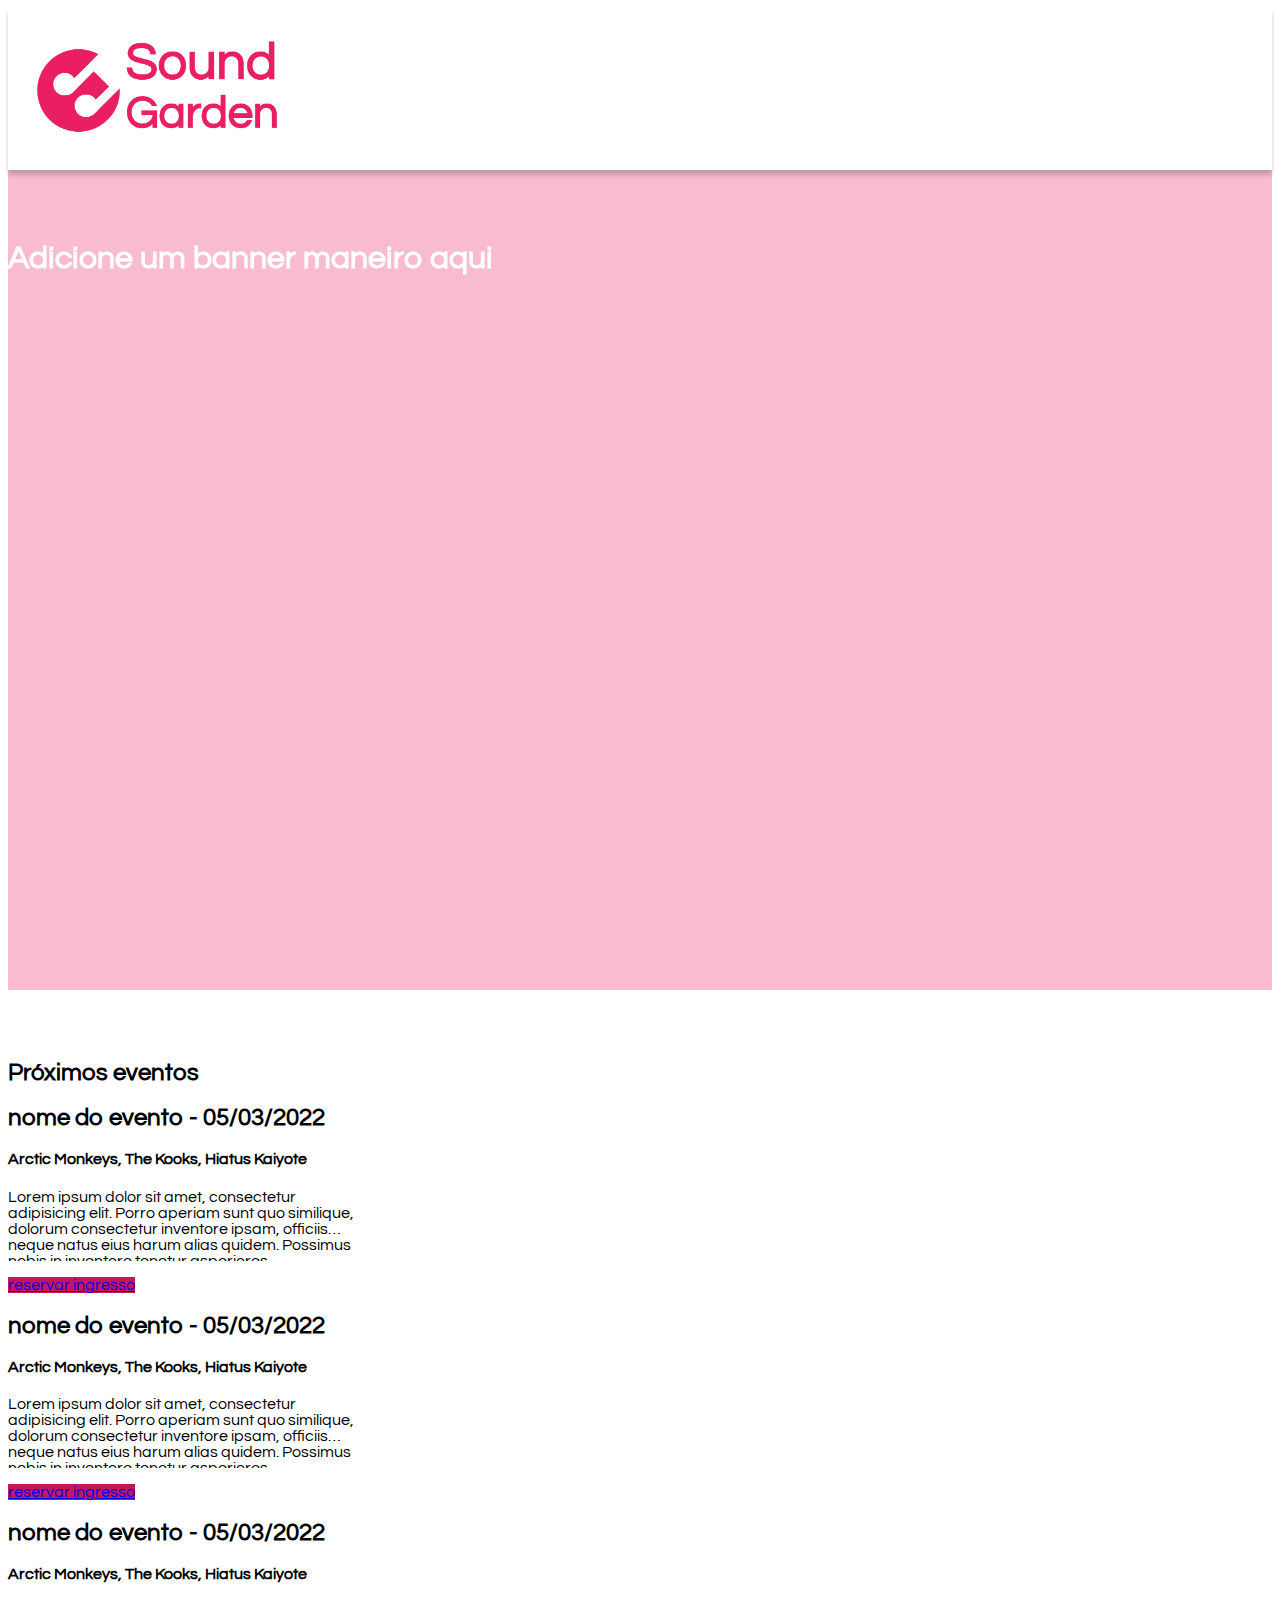
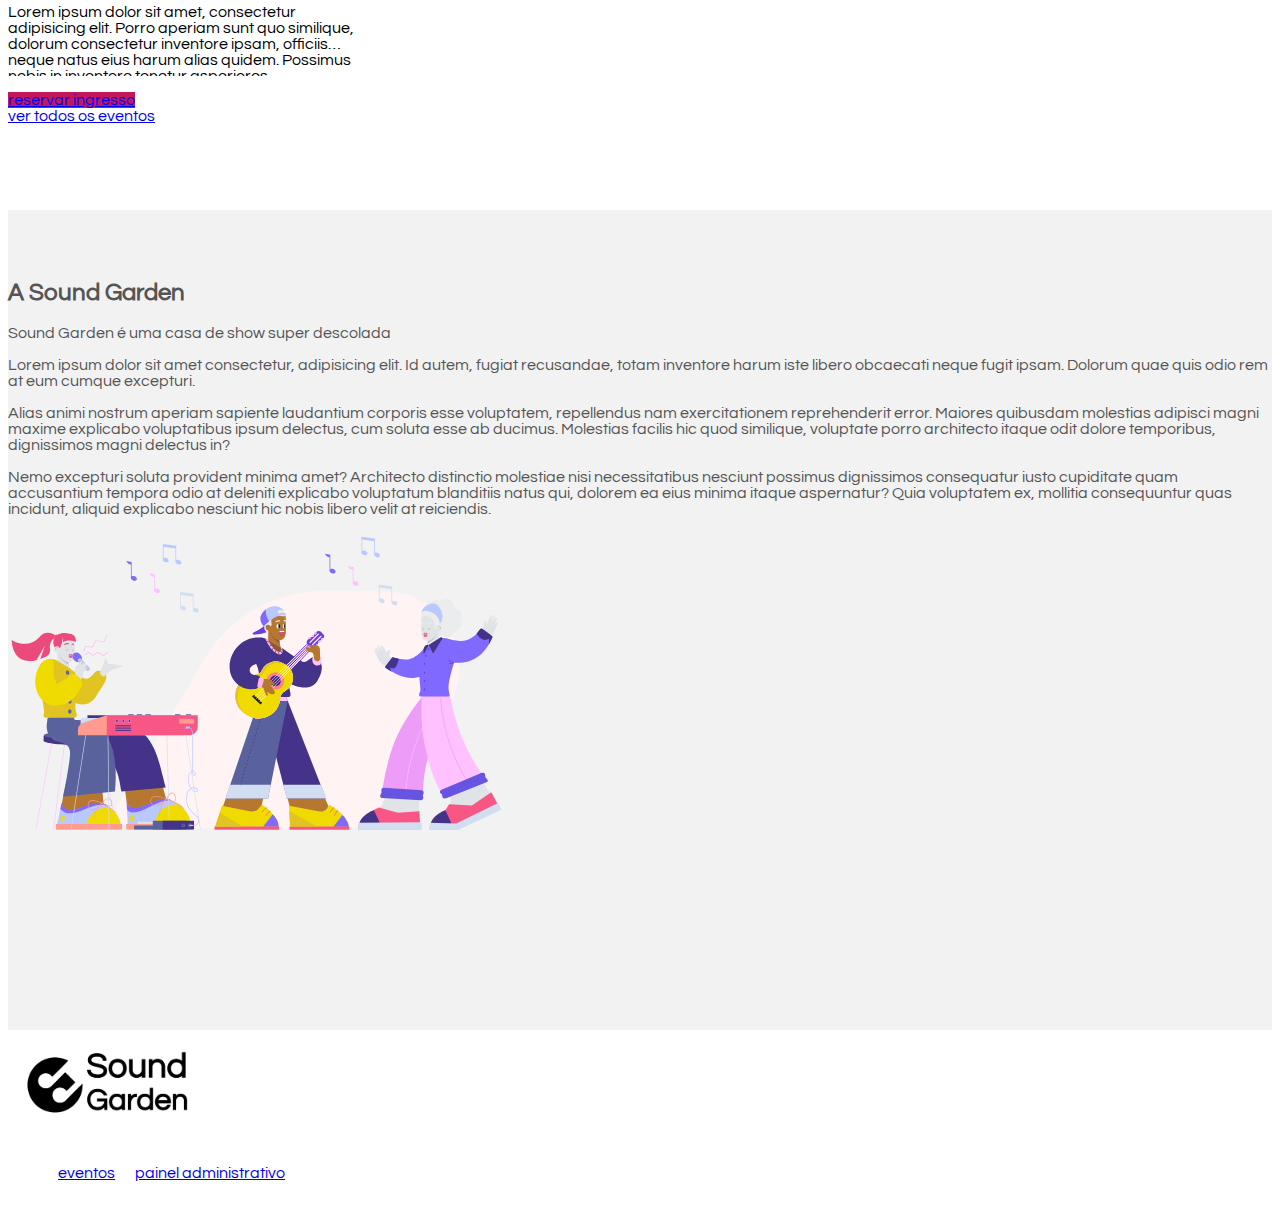
<file: index.html>
<!DOCTYPE html>
<html lang="en">

<head>
    <meta charset="UTF-8">
    <meta http-equiv="X-UA-Compatible" content="IE=edge">
    <meta name="viewport" content="width=device-width, initial-scale=1.0">
    <title>Sound Garden</title>
    <link href="https://cdn.jsdelivr.net/npm/bootstrap@5.0.2/dist/css/bootstrap.min.css" rel="stylesheet"
        integrity="sha384-EVSTQN3/azprG1Anm3QDgpJLIm9Nao0Yz1ztcQTwFspd3yD65VohhpuuCOmLASjC" crossorigin="anonymous">
    <link rel="stylesheet" href="css/style.css">
</head>

<body>
    <header class=" d-flex justify-content-center align-items-center">
        <img src="img/Sound-logo (1).png" width="300" alt="">
    </header>
    <main>
        <section class="full d-flex justify-content-center align-items-center"
            style="background-color: #F8BBD0; color: #fff">
            <div class="text-center">
                <h1>Adicione um banner maneiro aqui</h1>
            </div>
        </section>
        <section class="full">
            <div class="container text-center">
                <h2>Próximos eventos</h2>
            </div>
            <div class="container d-flex justify-content-center align-items-center" id="listaDeEventos">
                <article class="evento card p-5 m-3">
                    <h2>nome do evento - 05/03/2022</h2>
                    <h4>Arctic Monkeys, The Kooks, Hiatus Kaiyote</h4>
                    <p>Lorem ipsum dolor sit amet, consectetur adipisicing elit. Porro aperiam sunt quo similique,
                        dolorum consectetur inventore ipsam, officiis neque natus eius harum alias quidem. Possimus
                        nobis in inventore tenetur asperiores.</p>
                    <a href="#" class="btn btn-primary">reservar ingresso</a>
                </article>
                <article class="evento card p-5 m-3">
                    <h2>nome do evento - 05/03/2022</h2>
                    <h4>Arctic Monkeys, The Kooks, Hiatus Kaiyote</h4>
                    <p>Lorem ipsum dolor sit amet, consectetur adipisicing elit. Porro aperiam sunt quo similique,
                        dolorum consectetur inventore ipsam, officiis neque natus eius harum alias quidem. Possimus
                        nobis in inventore tenetur asperiores.</p>
                    <a href="#" class="btn btn-primary">reservar ingresso</a>
                </article>
                <article class="evento card p-5 m-3">
                    <h2>nome do evento - 05/03/2022</h2>
                    <h4>Arctic Monkeys, The Kooks, Hiatus Kaiyote</h4>
                    <p>Lorem ipsum dolor sit amet, consectetur adipisicing elit. Porro aperiam sunt quo similique,
                        dolorum consectetur inventore ipsam, officiis neque natus eius harum alias quidem. Possimus
                        nobis in inventore tenetur asperiores.</p>
                    <a href="#" class="btn btn-primary">reservar ingresso</a>
                </article>
            </div>
            <div class="container text-center">
                <a href="eventos.html" class="btn btn-secondary">ver todos os eventos</a>
            </div>
        </section>
        <section class="full d-flex justify-content-center align-items-center"
            style="background-color: #f2f2f2; color: #555">
            <div class="container">
                <div class="row d-flex justify-content-center align-items-center">
                    <div class="col">
                        <h2>A Sound Garden</h2>

                        <p>Sound Garden é uma casa de show super descolada</p>

                        <p>Lorem ipsum dolor sit amet consectetur, adipisicing elit. Id autem, fugiat recusandae, totam
                            inventore harum iste libero obcaecati neque fugit ipsam. Dolorum quae quis odio rem at eum
                            cumque excepturi.</p>
                        <p>Alias animi nostrum aperiam sapiente laudantium
                            corporis esse voluptatem, repellendus nam exercitationem reprehenderit error. Maiores
                            quibusdam molestias adipisci magni maxime explicabo voluptatibus ipsum delectus, cum soluta
                            esse ab ducimus. Molestias facilis hic quod similique, voluptate porro architecto itaque
                            odit dolore temporibus, dignissimos magni delectus in?</p>
                        <p>Nemo excepturi soluta provident minima amet? Architecto
                            distinctio molestiae nisi necessitatibus nesciunt possimus dignissimos consequatur iusto
                            cupiditate quam accusantium tempora odio at deleniti explicabo voluptatum blanditiis natus
                            qui, dolorem ea eius minima itaque aspernatur? Quia voluptatem ex, mollitia consequuntur
                            quas incidunt, aliquid explicabo nesciunt hic nobis libero velit at reiciendis.</p>
                    </div>
                    <div class="col">
                        <img src="img/music.svg" width="500px">
                    </div>
                </div>
            </div>
        </section>

    </main>
    <footer>
        <div class="container d-flex justify-content-center align-items-center">
            <a href="#">
                <img src="img/Sound-logo-black (1).png" width="200px" alt="">
            </a>
            <nav>
                <ul>
                    <li>
                        <a href="eventos.html">eventos</a>
                    </li>
                    <li>
                        <a href="admin.html">painel administrativo</a>
                    </li>
                </ul>
            </nav>
        </div>
    </footer>
    <script src="/index.js"></script>
</body>

</html>
</file>
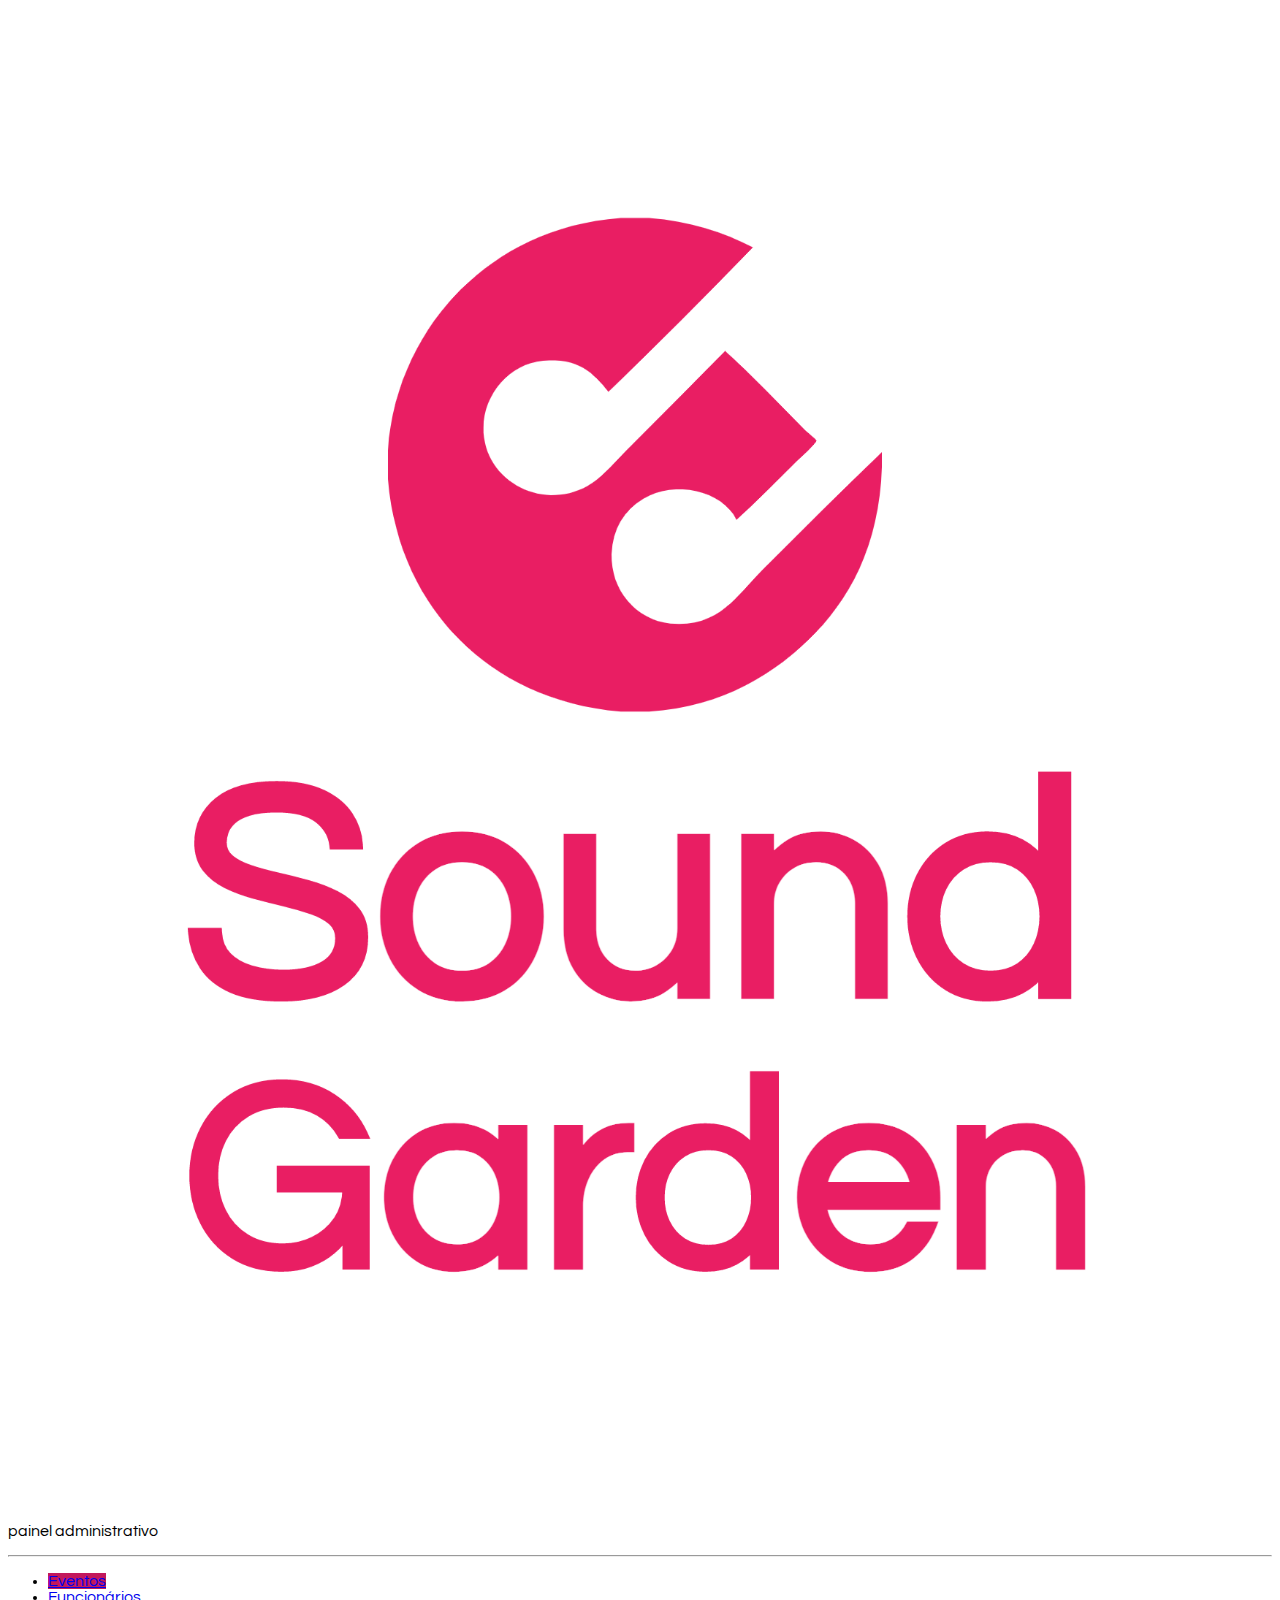
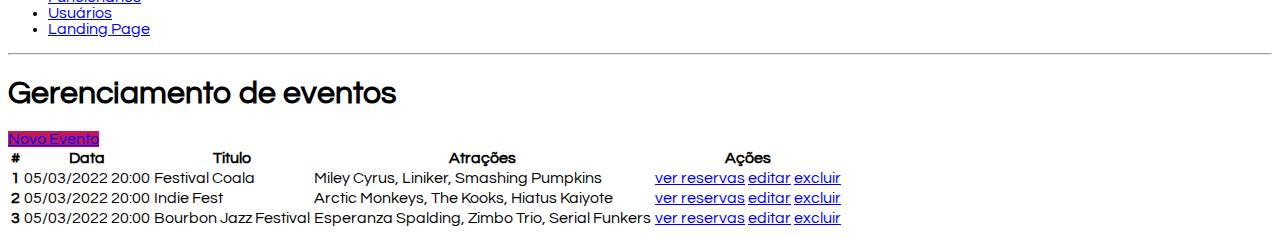
<file: admin.html>
<!DOCTYPE html>
<html lang="pt-br">

<head>
    <meta charset="UTF-8">
    <meta http-equiv="X-UA-Compatible" content="IE=edge">
    <meta name="viewport" content="width=device-width, initial-scale=1.0">
    <title>Sound Gardens - Painel Administrativo</title>

    <link href="https://cdn.jsdelivr.net/npm/bootstrap@5.0.2/dist/css/bootstrap.min.css" rel="stylesheet"
        integrity="sha384-EVSTQN3/azprG1Anm3QDgpJLIm9Nao0Yz1ztcQTwFspd3yD65VohhpuuCOmLASjC" crossorigin="anonymous">
    <link rel="stylesheet" href="css/style.css">
</head>

<body>
    <div class="container-fluid">
        <div class="row">
            <aside class="d-flex flex-column flex-shrink-0 p-3 bg-light col-2">

                <a href="/Desafio-2-Gama-XP-46-Grupo-13/index.html" class="d-flex align-items-center mb-3 mb-md-0 me-md-auto link-dark text-decoration-none">
                    <svg class="bi me-2" width="40" height="32">
                        <use xlink:href="#bootstrap"></use>
                    </svg>
                    <span class="fs-4 px-5">
                        <img src="img/Sound-logo.png" alt="Gama Lounge" class="img-responsive">
                    </span>
                </a>
                <p class="text-center">painel administrativo</p>
                <hr>
                <ul class="nav nav-pills flex-column mb-auto">
                    <li class="nav-item">
                        <a href="#" class="nav-link active" aria-current="page">
                            Eventos
                        </a>
                    </li>

                    <li>
                        <a href="#" class="nav-link link-dark">
                            Funcionários
                        </a>
                    </li>
                    <li>
                        <a href="#" class="nav-link link-dark">
                            Usuários
                        </a>
                    </li>
                    <li>
                        <a href="index.html" class="nav-link link-dark">
                            Landing Page
                        </a>
                    </li>
                </ul>
                <hr>

            </aside>
            <main class="col-9  p-5">
                <div class="my-5">
                    <h1>Gerenciamento de eventos</h1>

                    <a href="cadastro-evento.html" class="btn btn-primary">Novo Evento</a>
                </div>
                <div class="bd-example">
                    <table class="table">
                        <thead>
                            <tr>
                                <th scope="col">#</th>
                                <th scope="col">Data</th>
                                <th scope="col">Titulo</th>
                                <th scope="col">Atrações</th>
                                <th scope="col">Ações</th>
                            </tr>
                        </thead>
                        <tbody>
                            <tr>
                                <th scope="row">1</th>
                                <td>05/03/2022 20:00</td>
                                <td>Festival Coala</td>
                                <td>Miley Cyrus, Liniker, Smashing Pumpkins</td>
                                <td>
                                    <a href="https://calebven.github.io/Desafio-2-Gama-XP-46-Grupo-13/reservas.html" class="btn btn-dark">ver reservas</a>
                                    <a href="https://calebven.github.io/Desafio-2-Gama-XP-46-Grupo-13/editar-evento.html?id=${evento._id}" class="btn btn-secondary">editar</a>
                                    <a href="https://calebven.github.io/Desafio-2-Gama-XP-46-Grupo-13/excluir-evento.html?id=${evento._id}" class="btn btn-danger">excluir</a>
                                </td>
                            </tr>
                            <tr>
                                <th scope="row">2</th>
                                <td type="datetime-local">05/03/2022 20:00</td>
                                <td>Indie Fest</td>
                                <td>Arctic Monkeys, The Kooks, Hiatus Kaiyote</td>
                                <td>
                                    <a href="https://calebven.github.io/Desafio-2-Gama-XP-46-Grupo-13/reservas.html" class="btn btn-dark">ver reservas</a>
                                    <a href="https://calebven.github.io/Desafio-2-Gama-XP-46-Grupo-13/editar-evento.html?id=${evento._id}" class="btn btn-secondary">editar</a>
                                    <a href="https://calebven.github.io/Desafio-2-Gama-XP-46-Grupo-13/excluir-evento.html?id=${evento._id}" class="btn btn-danger">excluir</a>
                                </td>
                            </tr>
                            <tr>
                                <th scope="row">3</th>
                                <td>05/03/2022 20:00</td>
                                <td>Bourbon Jazz Festival</td>
                                <td>Esperanza Spalding, Zimbo Trio, Serial Funkers</td>
                                <td>
                                    <a href="https://calebven.github.io/Desafio-2-Gama-XP-46-Grupo-13/reservas.html" class="btn btn-dark">ver reservas</a>
                                    <a href="https://calebven.github.io/Desafio-2-Gama-XP-46-Grupo-13/editar-evento.html?id=${evento._id}" class="btn btn-secondary">editar</a>
                                    <a href="https://calebven.github.io/Desafio-2-Gama-XP-46-Grupo-13/excluir-evento.html?id=${evento._id}" class="btn btn-danger">excluir</a>
                                </td>
                            </tr>
                        </tbody>

                    </table>
                </div>
            </main>
        </div>
    </div>
    <script src="https://cdn.jsdelivr.net/npm/bootstrap@5.0.2/dist/js/bootstrap.bundle.min.js"
        integrity="sha384-MrcW6ZMFYlzcLA8Nl+NtUVF0sA7MsXsP1UyJoMp4YLEuNSfAP+JcXn/tWtIaxVXM" crossorigin="anonymous">
    </script>
    <script src="admin_code.js"></script>
</body>

</html>
</file>
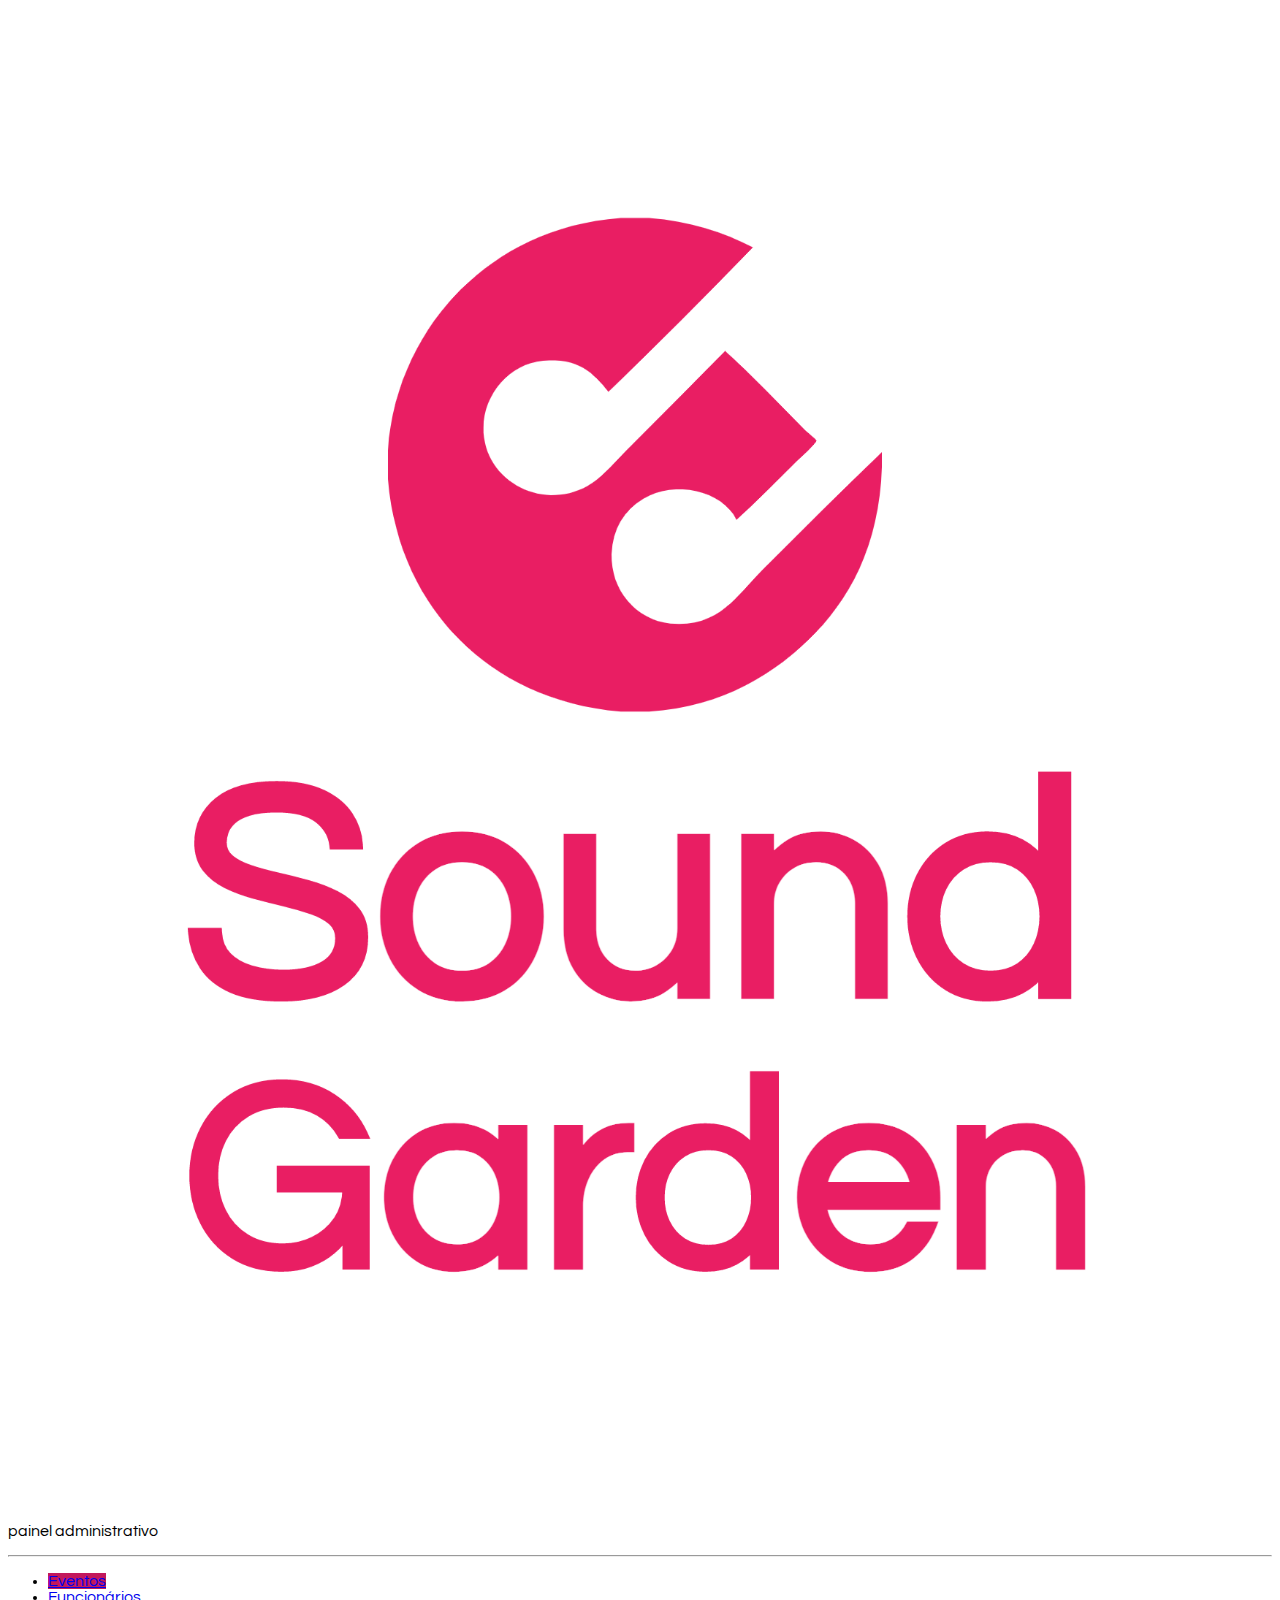
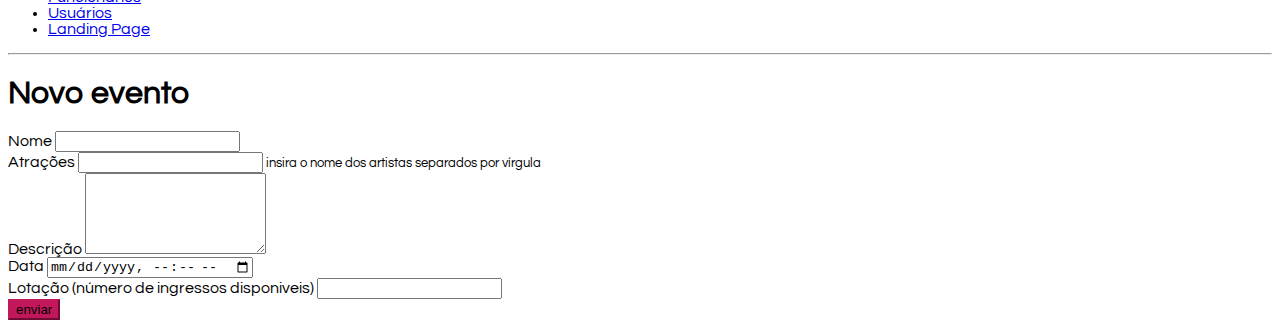
<file: cadastro-evento.html>
<!DOCTYPE html>
<html lang="en">

<head>
    <meta charset="UTF-8">
    <meta http-equiv="X-UA-Compatible" content="IE=edge">
    <meta name="viewport" content="width=device-width, initial-scale=1.0">
    <title>Sound Gardens - Painel Administrativo</title>

    <link href="https://cdn.jsdelivr.net/npm/bootstrap@5.0.2/dist/css/bootstrap.min.css" rel="stylesheet"
        integrity="sha384-EVSTQN3/azprG1Anm3QDgpJLIm9Nao0Yz1ztcQTwFspd3yD65VohhpuuCOmLASjC" crossorigin="anonymous">
    <link rel="stylesheet" href="css/style.css">
</head>

<body>
    <div class="container-fluid">
        <div class="row">
            <aside class="d-flex flex-column flex-shrink-0 p-3 bg-light col-2">

                <a href="/" class="d-flex align-items-center mb-3 mb-md-0 me-md-auto link-dark text-decoration-none">
                    <svg class="bi me-2" width="40" height="32">
                        <use xlink:href="#bootstrap"></use>
                    </svg>
                    <span class="fs-4 px-5">
                        <img src="img/Sound-logo.png" alt="Gama Lounge" class="img-responsive">
                    </span>
                </a>
                <p class="text-center">painel administrativo</p>
                <hr>
                <ul class="nav nav-pills flex-column mb-auto">
                    <li class="nav-item">
                        <a href="#" class="nav-link active" aria-current="page">
                            Eventos
                        </a>
                    </li>

                    <li>
                        <a href="#" class="nav-link link-dark">
                            Funcionários
                        </a>
                    </li>
                    <li>
                        <a href="#" class="nav-link link-dark">
                            Usuários
                        </a>
                    </li>
                    <li>
                        <a href="index.html" class="nav-link link-dark">
                            Landing Page
                        </a>
                    </li>
                </ul>
                <hr>

            </aside>
            <main class="col-9  p-5">
                <div class="my-5">
                    <h1>Novo evento</h1>

                </div>
                <div>
                    <!-- - cadastro de evento (nome, atrações, descrição, horário, data, numero de ingressos) -->
                    <form class="col-6">
                        <div class="mb-3">
                            <label for="nome" class="form-label" id="form-nome">Nome</label>
                            <input type="text" class="form-control" id="nome" aria-describedby="nome">
                        </div>
                        <div class="mb-3">
                            <label for="atracoes" class="form-label">Atrações</label>
                            <input type="text" class="form-control" id="atracoes" aria-describedby="atracoes">
                            <small>insira o nome dos artistas separados por vírgula</small>
                        </div>
                        <div class="mb-3">
                            <label for="descricao" class="form-label">Descrição</label>
                            <textarea name="descricao" id="descricao" class="form-control" rows="5"></textarea>
                        </div>
                        <div class="mb-3">
                            <label for="data" class="form-label">Data</label>
                            <input type="datetime-local" name="data" id="data" class="form-control"
                                placeholder="00/00/00 00:00">
                        </div>
                        <div class="mb-3">
                            <label for="lotacao" class="form-label">Lotação (número de ingressos disponiveis)</label>
                            <input type="number" class="form-control" id="lotacao" aria-describedby="lotacao">
                        </div>
                        <button type="submit" class="btn btn-primary" id="submit">enviar</button>
                    </form>
                </div>
            </main>
        </div>
    </div>
    <script src="https://cdn.jsdelivr.net/npm/bootstrap@5.0.2/dist/js/bootstrap.bundle.min.js"
        integrity="sha384-MrcW6ZMFYlzcLA8Nl+NtUVF0sA7MsXsP1UyJoMp4YLEuNSfAP+JcXn/tWtIaxVXM" crossorigin="anonymous">
    </script>
    <script src="cadastro-evento.js"></script>
</body>

</html>
</file>
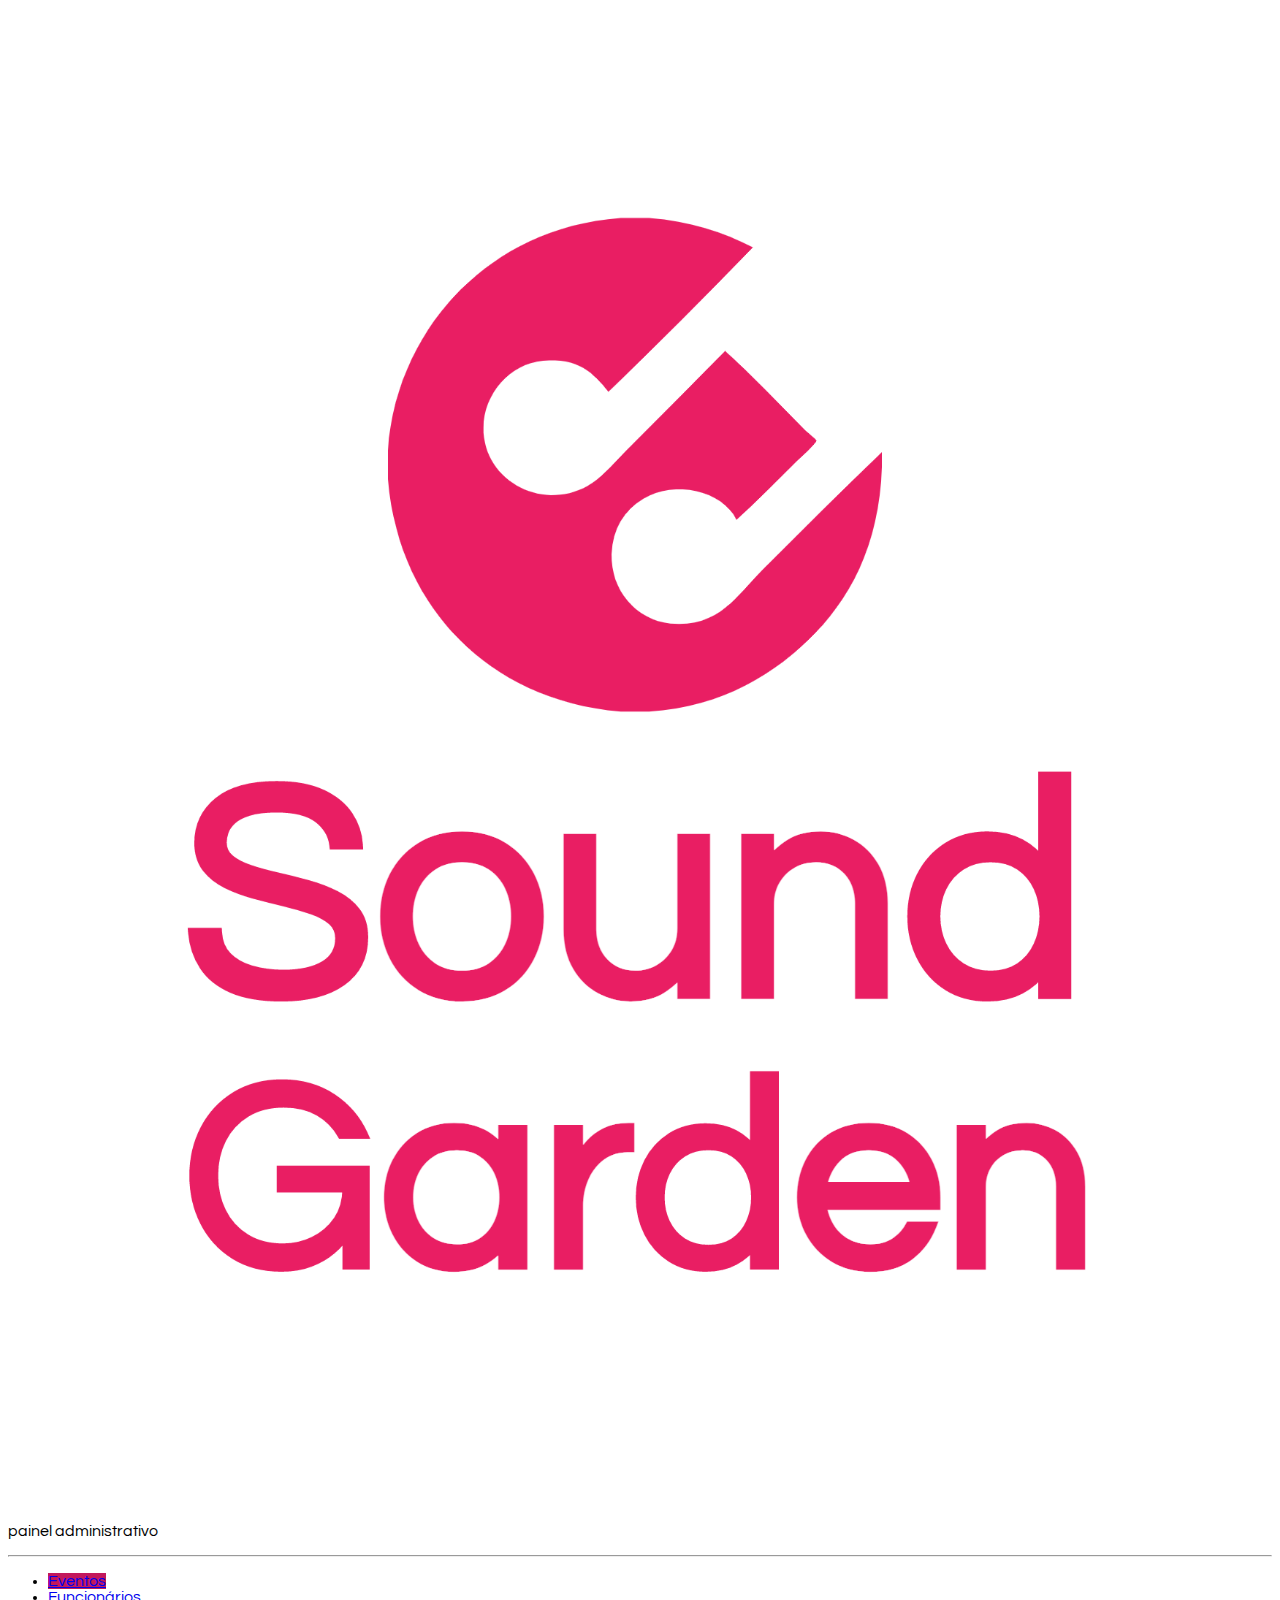
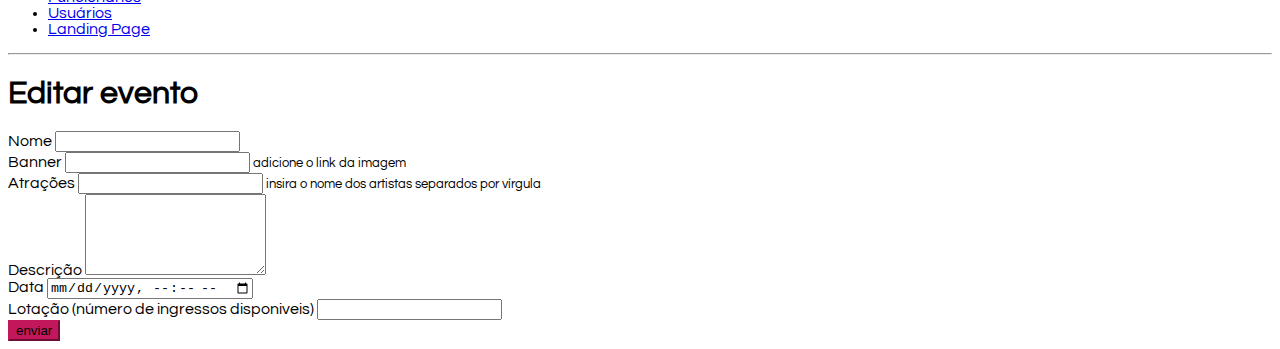
<file: editar-evento.html>
<!DOCTYPE html>
<html lang="pt-br">

<head>
    <meta charset="UTF-8">
    <meta http-equiv="X-UA-Compatible" content="IE=edge">
    <meta name="viewport" content="width=device-width, initial-scale=1.0">
    <title>Sound Gardens - Painel Administrativo</title>

    <link href="https://cdn.jsdelivr.net/npm/bootstrap@5.0.2/dist/css/bootstrap.min.css" rel="stylesheet"
        integrity="sha384-EVSTQN3/azprG1Anm3QDgpJLIm9Nao0Yz1ztcQTwFspd3yD65VohhpuuCOmLASjC" crossorigin="anonymous">
    <link rel="stylesheet" href="css/style.css">
</head>

<body>
    <div class="container-fluid">
        <div class="row">
            <aside class="d-flex flex-column flex-shrink-0 p-3 bg-light col-2">

                <a href="/Desafio-2-Gama-XP-46-Grupo-13/index.html" class="d-flex align-items-center mb-3 mb-md-0 me-md-auto link-dark text-decoration-none">
                    <svg class="bi me-2" width="40" height="32">
                        <use xlink:href="#bootstrap"></use>
                    </svg>
                    <span class="fs-4 px-5">
                        <img src="img/Sound-logo.png" alt="Gama Lounge" class="img-responsive">
                    </span>
                </a>
                <p class="text-center">painel administrativo</p>
                <hr>
                <ul class="nav nav-pills flex-column mb-auto">
                    <li class="nav-item">
                        <a href="#" class="nav-link active" aria-current="page">
                            Eventos
                        </a>
                    </li>

                    <li>
                        <a href="#" class="nav-link link-dark">
                            Funcionários
                        </a>
                    </li>
                    <li>
                        <a href="#" class="nav-link link-dark">
                            Usuários
                        </a>
                    </li>
                    <li>
                        <a href="index.html" class="nav-link link-dark">
                            Landing Page
                        </a>
                    </li>
                </ul>
                <hr>

            </aside>
            <main class="col-9  p-5">
                <div class="my-5">
                    <h1>Editar evento</h1>
                </div>
                <div>
                    <!-- - cadastro de evento (nome, atrações, descrição, horário, data, numero de ingressos) -->
                    <form class="col-6">
                        <div class="mb-3">
                            <label for="nome" class="form-label">Nome</label>
                            <input scr="editar-evento?id=${evento._id}.html" type="text" class="form-control" id="nome" aria-describedby="nome">
                        </div>
                        <div class="mb-3">
                            <label for="banner" class="form-label">Banner</label>
                            <input src="editar-evento?id=${evento._id}.html" type="text" class="form-control" id="banner" aria-describedby="banner">
                            <small>adicione o link da imagem</small>
                        </div>
                        <div class="mb-3">
                            <label for="atracoes" class="form-label">Atrações</label>
                            <input src="scr=editar-evento?id=${evento._id}.html" type="text" class="form-control" id="atracoes" aria-describedby="atracoes">
                            <small>insira o nome dos artistas separados por vírgula</small>
                        </div>
                        <div class="mb-3">
                            <label for="descricao" class="form-label">Descrição</label>
                            <textarea src="scr=editar-evento?id=${evento._id}.html" name="descricao" id="descricao" class="form-control" rows="5"></textarea>
                        </div>
                        <div class="mb-3">
                            <label for="data" class="form-label">Data</label>
                            <input src="scr=editar-evento?id=${evento._id}.html" type="datetime-local" name="data" id="data" class="form-control"
                                placeholder="00/00/00 00:00">
                        </div>
                        <div class="mb-3">
                            <label for="lotacao" class="form-label">Lotação (número de ingressos disponiveis)</label>
                            <input src="scr=editar-evento?id=${evento._id}.html" type="number" class="form-control" id="lotacao" aria-describedby="lotacao">
                        </div>
                        <button type="submit" class="btn btn-primary">enviar</button>
                    </form>
                </div>
            </main>
        </div>
    </div>
    <script src="https://cdn.jsdelivr.net/npm/bootstrap@5.0.2/dist/js/bootstrap.bundle.min.js"
        integrity="sha384-MrcW6ZMFYlzcLA8Nl+NtUVF0sA7MsXsP1UyJoMp4YLEuNSfAP+JcXn/tWtIaxVXM" crossorigin="anonymous">
    </script>
    <script src="editar-evento.js"></script>
</body>

</html>
</file>
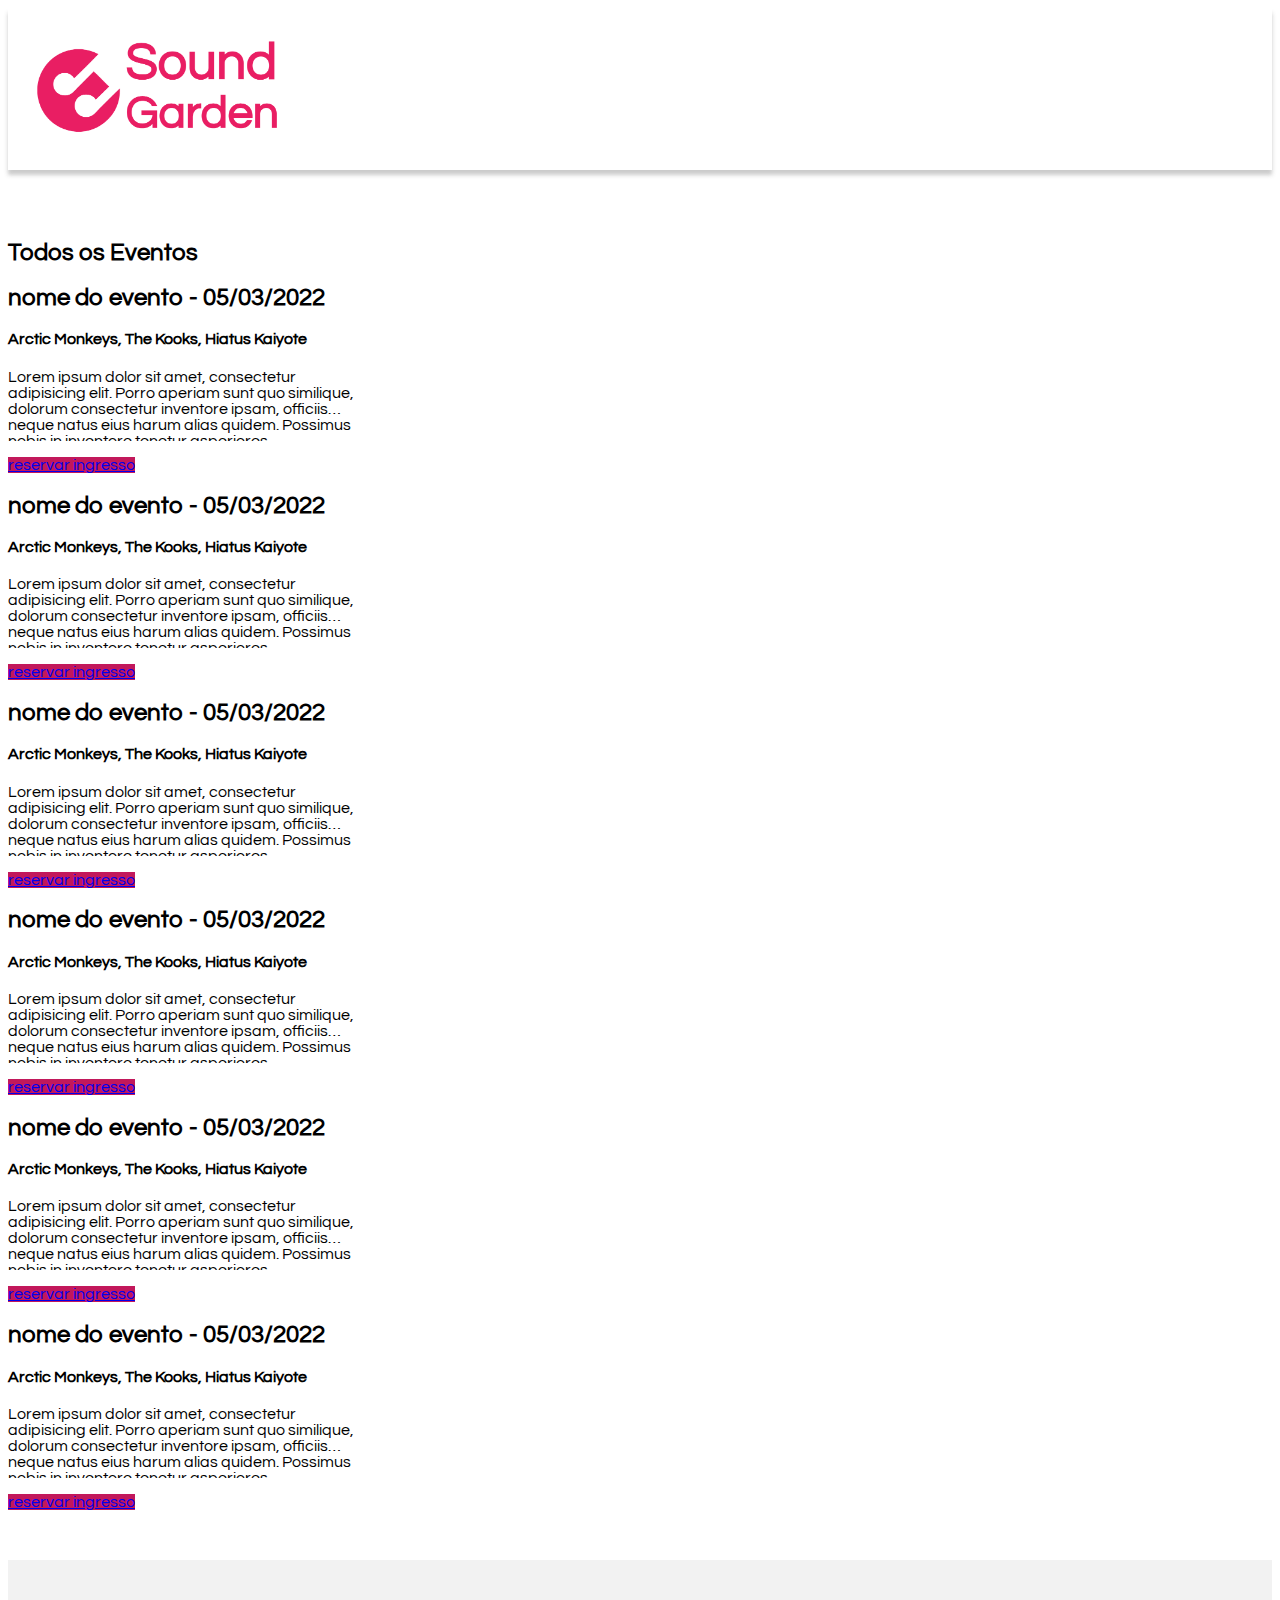
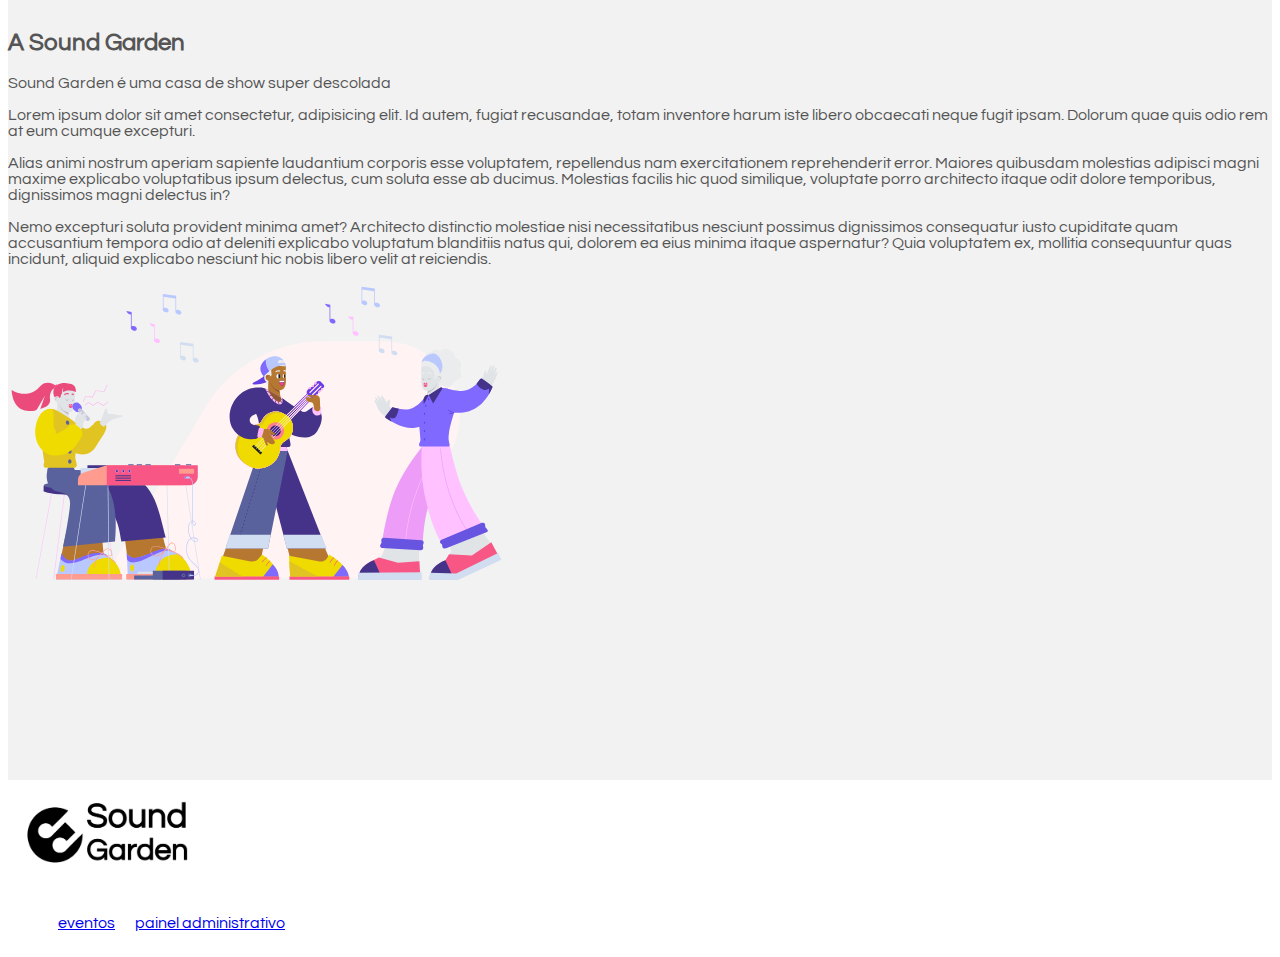
<file: eventos.html>
<!DOCTYPE html>
<html lang="en">

<head>
    <meta charset="UTF-8">
    <meta http-equiv="X-UA-Compatible" content="IE=edge">
    <meta name="viewport" content="width=device-width, initial-scale=1.0">
    <title>Sound Garden - Eventos</title>
    <link href="https://cdn.jsdelivr.net/npm/bootstrap@5.0.2/dist/css/bootstrap.min.css" rel="stylesheet"
        integrity="sha384-EVSTQN3/azprG1Anm3QDgpJLIm9Nao0Yz1ztcQTwFspd3yD65VohhpuuCOmLASjC" crossorigin="anonymous">
    <link rel="stylesheet" href="css/style.css">
</head>

<body>
    <header class=" d-flex justify-content-center align-items-center">
        <a href="index.html">
            <img src="img/Sound-logo (1).png" width="300" alt="">
        </a>
    </header>
    <main>
        <section class="full">
            <div class="container text-center">
                <h2>Todos os Eventos</h2>
            </div>
            <div class="container d-flex justify-content-center align-items-center flex-wrap" id="listaDeEventos">
                <article class="evento card p-5 m-3">
                    <h2>nome do evento - 05/03/2022</h2>
                    <h4>Arctic Monkeys, The Kooks, Hiatus Kaiyote</h4>
                    <p>Lorem ipsum dolor sit amet, consectetur adipisicing elit. Porro aperiam sunt quo similique,
                        dolorum consectetur inventore ipsam, officiis neque natus eius harum alias quidem. Possimus
                        nobis in inventore tenetur asperiores.</p>
                    <a href="#" class="btn btn-primary">reservar ingresso</a>
                </article>
                <article class="evento card p-5 m-3">
                    <h2>nome do evento - 05/03/2022</h2>
                    <h4>Arctic Monkeys, The Kooks, Hiatus Kaiyote</h4>
                    <p>Lorem ipsum dolor sit amet, consectetur adipisicing elit. Porro aperiam sunt quo similique,
                        dolorum consectetur inventore ipsam, officiis neque natus eius harum alias quidem. Possimus
                        nobis in inventore tenetur asperiores.</p>
                    <a href="#" class="btn btn-primary">reservar ingresso</a>
                </article>
                <article class="evento card p-5 m-3">
                    <h2>nome do evento - 05/03/2022</h2>
                    <h4>Arctic Monkeys, The Kooks, Hiatus Kaiyote</h4>
                    <p>Lorem ipsum dolor sit amet, consectetur adipisicing elit. Porro aperiam sunt quo similique,
                        dolorum consectetur inventore ipsam, officiis neque natus eius harum alias quidem. Possimus
                        nobis in inventore tenetur asperiores.</p>
                    <a href="#" class="btn btn-primary">reservar ingresso</a>
                </article>
                <article class="evento card p-5 m-3">
                    <h2>nome do evento - 05/03/2022</h2>
                    <h4>Arctic Monkeys, The Kooks, Hiatus Kaiyote</h4>
                    <p>Lorem ipsum dolor sit amet, consectetur adipisicing elit. Porro aperiam sunt quo similique,
                        dolorum consectetur inventore ipsam, officiis neque natus eius harum alias quidem. Possimus
                        nobis in inventore tenetur asperiores.</p>
                    <a href="#" class="btn btn-primary">reservar ingresso</a>
                </article>
                <article class="evento card p-5 m-3">
                    <h2>nome do evento - 05/03/2022</h2>
                    <h4>Arctic Monkeys, The Kooks, Hiatus Kaiyote</h4>
                    <p>Lorem ipsum dolor sit amet, consectetur adipisicing elit. Porro aperiam sunt quo similique,
                        dolorum consectetur inventore ipsam, officiis neque natus eius harum alias quidem. Possimus
                        nobis in inventore tenetur asperiores.</p>
                    <a href="#" class="btn btn-primary">reservar ingresso</a>
                </article>
                <article class="evento card p-5 m-3">
                    <h2>nome do evento - 05/03/2022</h2>
                    <h4>Arctic Monkeys, The Kooks, Hiatus Kaiyote</h4>
                    <p>Lorem ipsum dolor sit amet, consectetur adipisicing elit. Porro aperiam sunt quo similique,
                        dolorum consectetur inventore ipsam, officiis neque natus eius harum alias quidem. Possimus
                        nobis in inventore tenetur asperiores.</p>
                    <a href="#" class="btn btn-primary">reservar ingresso</a>
                </article>
            </div>
        </section>
        <section class="full d-flex justify-content-center align-items-center"
            style="background-color: #f2f2f2; color: #555">
            <div class="container">
                <div class="row d-flex justify-content-center align-items-center">
                    <div class="col">
                        <h2>A Sound Garden</h2>

                        <p>Sound Garden é uma casa de show super descolada</p>

                        <p>Lorem ipsum dolor sit amet consectetur, adipisicing elit. Id autem, fugiat recusandae, totam
                            inventore harum iste libero obcaecati neque fugit ipsam. Dolorum quae quis odio rem at eum
                            cumque excepturi.</p>
                        <p>Alias animi nostrum aperiam sapiente laudantium
                            corporis esse voluptatem, repellendus nam exercitationem reprehenderit error. Maiores
                            quibusdam molestias adipisci magni maxime explicabo voluptatibus ipsum delectus, cum soluta
                            esse ab ducimus. Molestias facilis hic quod similique, voluptate porro architecto itaque
                            odit dolore temporibus, dignissimos magni delectus in?</p>
                        <p>Nemo excepturi soluta provident minima amet? Architecto
                            distinctio molestiae nisi necessitatibus nesciunt possimus dignissimos consequatur iusto
                            cupiditate quam accusantium tempora odio at deleniti explicabo voluptatum blanditiis natus
                            qui, dolorem ea eius minima itaque aspernatur? Quia voluptatem ex, mollitia consequuntur
                            quas incidunt, aliquid explicabo nesciunt hic nobis libero velit at reiciendis.</p>
                    </div>
                    <div class="col">
                        <img src="img/music.svg" width="500px">
                    </div>
                </div>
            </div>
        </section>

    </main>
    <footer>
        <div class="container d-flex justify-content-center align-items-center">
            <a href="#">
                <img src="img/Sound-logo-black (1).png" width="200px" alt="">
            </a>
            <nav>
                <ul>
                    <li>
                        <a href="eventos.html">eventos</a>
                    </li>
                    <li>
                        <a href="admin.html">painel administrativo</a>
                    </li>
                </ul>
            </nav>
        </div>
    </footer>
    <script src="eventos.js"></script>
</body>

</html>
</file>
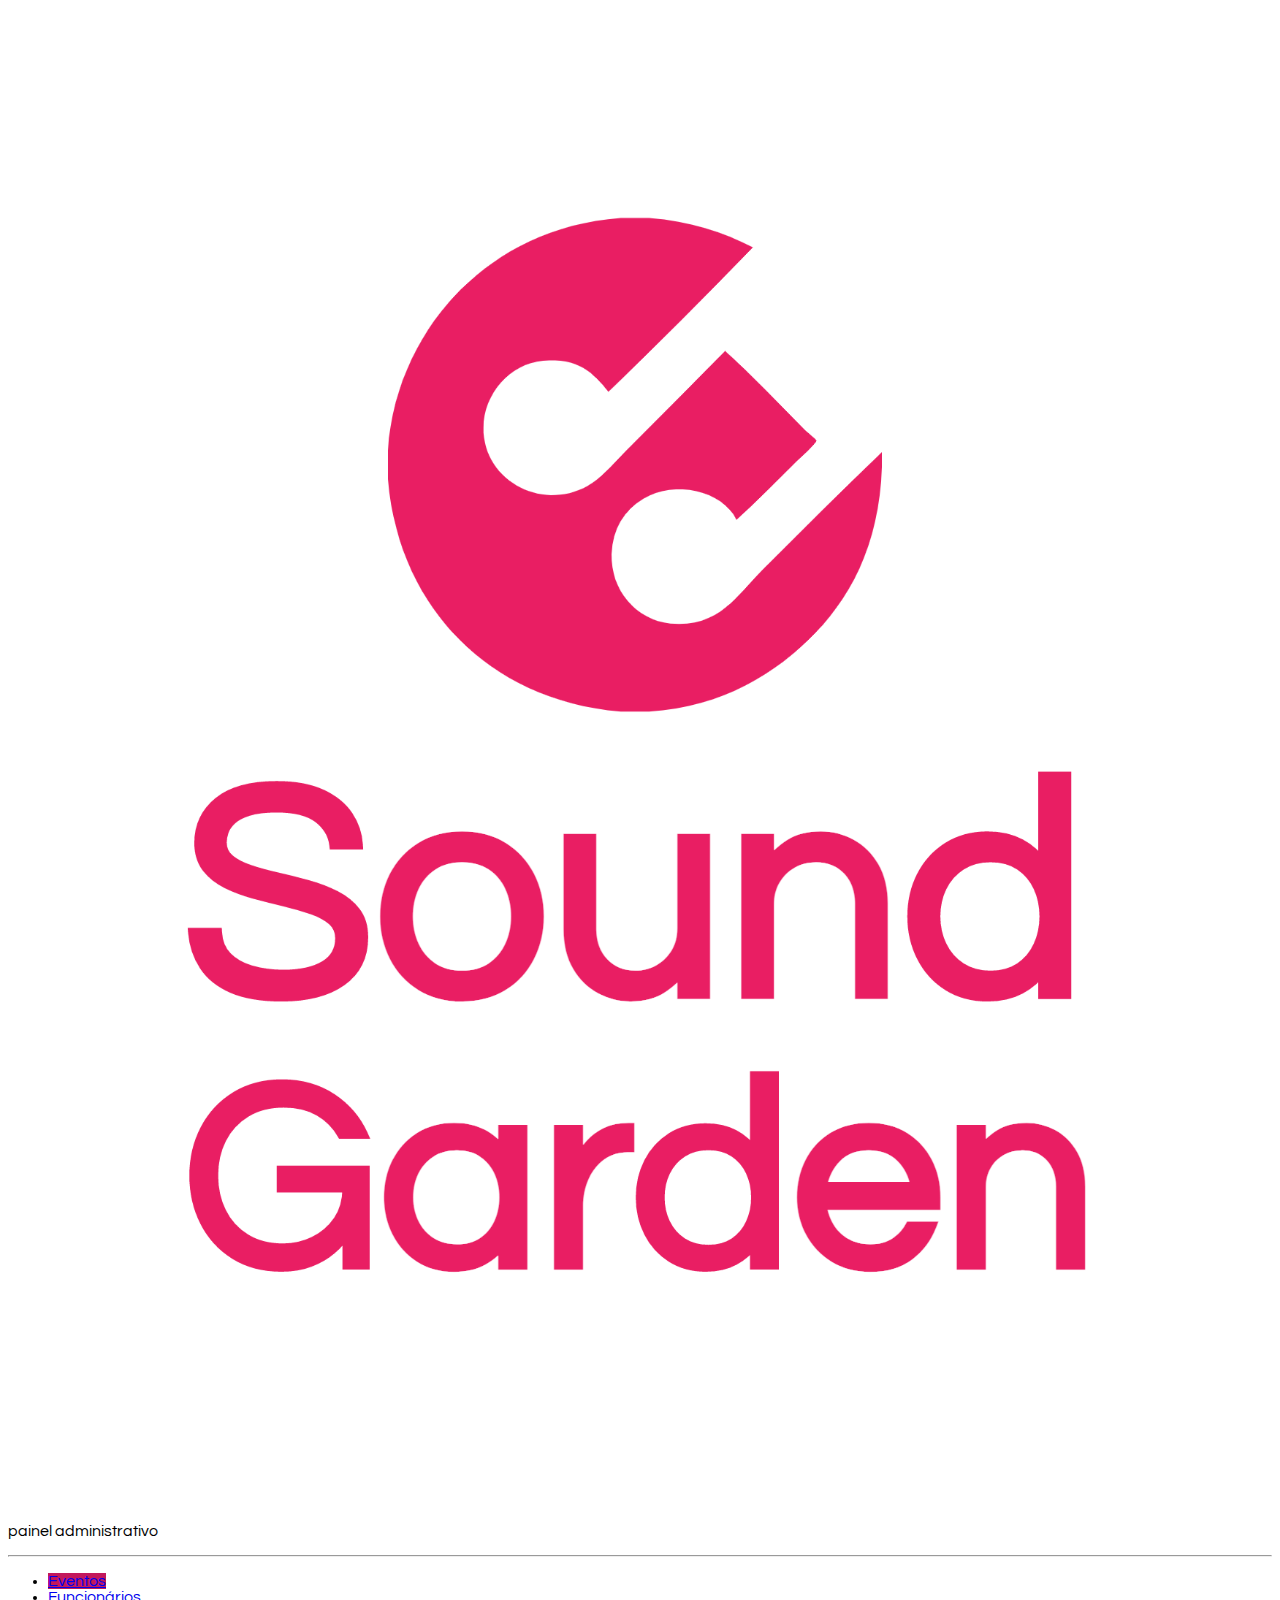
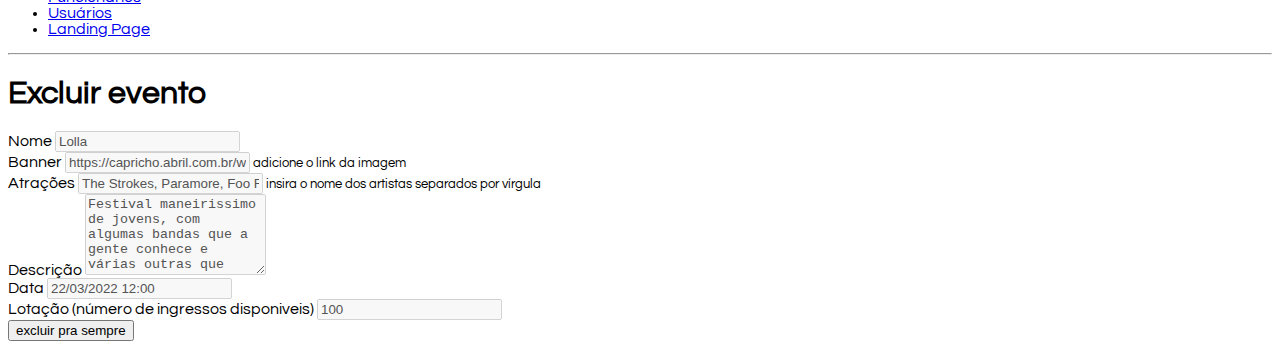
<file: excluir-evento.html>
<!DOCTYPE html>
<html lang="pt-br">

<head>
    <meta charset="UTF-8">
    <meta http-equiv="X-UA-Compatible" content="IE=edge">
    <meta name="viewport" content="width=device-width, initial-scale=1.0">
    <title>Sound Gardens - Painel Administrativo</title>

    <link href="https://cdn.jsdelivr.net/npm/bootstrap@5.0.2/dist/css/bootstrap.min.css" rel="stylesheet"
        integrity="sha384-EVSTQN3/azprG1Anm3QDgpJLIm9Nao0Yz1ztcQTwFspd3yD65VohhpuuCOmLASjC" crossorigin="anonymous">
    <link rel="stylesheet" href="css/style.css">
</head>

<body>
    <div class="container-fluid">
        <div class="row">
            <aside class="d-flex flex-column flex-shrink-0 p-3 bg-light col-2">

                <a href="/Desafio-2-Gama-XP-46-Grupo-13/index.html" class="d-flex align-items-center mb-3 mb-md-0 me-md-auto link-dark text-decoration-none">
                    <svg class="bi me-2" width="40" height="32">
                        <use xlink:href="#bootstrap"></use>
                    </svg>
                    <span class="fs-4 px-5">
                        <img src="img/Sound-logo.png" alt="Gama Lounge" class="img-responsive">
                    </span>
                </a>
                <p class="text-center">painel administrativo</p>
                <hr>
                <ul class="nav nav-pills flex-column mb-auto">
                    <li class="nav-item">
                        <a href="#" class="nav-link active" aria-current="page">
                            Eventos
                        </a>
                    </li>

                    <li>
                        <a href="#" class="nav-link link-dark">
                            Funcionários
                        </a>
                    </li>
                    <li>
                        <a href="#" class="nav-link link-dark">
                            Usuários
                        </a>
                    </li>
                    <li>
                        <a href="index.html" class="nav-link link-dark">
                            Landing Page
                        </a>
                    </li>
                </ul>
                <hr>

            </aside>
            <main class="col-9  p-5">
                <div class="my-5">
                    <h1>Excluir evento</h1>
                </div>
                <div>
                    <!-- - cadastro de evento (nome, atrações, descrição, horário, data, numero de ingressos) -->
                    <form class="col-6">
                        <div class="mb-3">
                            <label for="nome" class="form-label">Nome</label>
                            <input type="text" class="form-control" id="nome" aria-describedby="nome" value="Lolla"
                                disabled>
                        </div>
                        <div class="mb-3">
                            <label for="banner" class="form-label">Banner</label>
                            <input type="text" class="form-control" id="banner" aria-describedby="banner"
                                value="https://capricho.abril.com.br/wp-content/uploads/2021/11/lolla.jpg" disabled>
                            <small>adicione o link da imagem</small>
                        </div>
                        <div class="mb-3">
                            <label for="atracoes" class="form-label">Atrações</label>
                            <input type="text" class="form-control" id="atracoes" aria-describedby="atracoes"
                                value="The Strokes, Paramore, Foo Fighters, Hiatus Kaiyote, Lianne La Havas " disabled>
                            <small>insira o nome dos artistas separados por vírgula</small>
                        </div>
                        <div class="mb-3">
                            <label for="descricao" class="form-label">Descrição</label>
                            <textarea name="descricao" id="descricao" class="form-control" rows="5" disabled>Festival maneirissimo de jovens, com algumas bandas que a gente conhece e várias outras que nunca ouvimos falar! Cervejas com valores abusivos, muito sol e entorpecentes. uhuuuuuu
                            </textarea>
                        </div>
                        <div class="mb-3">
                            <label for="data" class="form-label">Data</label>
                            <input type="datetime" name="data" id="data" class="form-control"
                                placeholder="00/00/00 00:00" value="22/03/2022 12:00" disabled>
                        </div>
                        <div class="mb-3">
                            <label for="lotacao" class="form-label">Lotação (número de ingressos disponiveis)</label>
                            <input type="number" class="form-control" id="lotacao" aria-describedby="lotacao"
                                value="100" disabled>
                        </div>
                        <button type="submit" class="btn btn-danger">excluir pra sempre</button>
                    </form>
                </div>
            </main>
        </div>
    </div>
    <script src="https://cdn.jsdelivr.net/npm/bootstrap@5.0.2/dist/js/bootstrap.bundle.min.js"
        integrity="sha384-MrcW6ZMFYlzcLA8Nl+NtUVF0sA7MsXsP1UyJoMp4YLEuNSfAP+JcXn/tWtIaxVXM" crossorigin="anonymous">
    </script>
    <script src="excluir-evento.js"></script>
</body>

</html>
</file>
<file: css/style.css>
@import url('https://fonts.googleapis.com/css2?family=Questrial&display=swap');
body{
    font-family: 'Questrial', sans-serif;
}

.img-responsive {
    max-width: 100%;
}

header {
    position: relative;
    box-shadow: 0px 5px 4px 0px rgb(63 63 63 / 27%);
    width: 100%;
    background-color: #fff;
}
aside {
    min-height: 100vh;
}

.nav-pills .nav-link.active, .nav-pills .show>.nav-link {
    background-color: #C2185B;
}

.btn-primary{
    background-color: #C2185B;
    border-color: #C2185B;
}

main.login {
    width: 400px;
}

section.full{
    width: 100%;
    min-height: 80vh;
    padding: 50px 0;
}

article.evento {
    width: 350px;
}

article.evento p {
    display: -webkit-box;
    -webkit-line-clamp: 3;
    -webkit-box-orient: vertical;
    overflow: hidden;
    min-height: 72px;
}

footer nav ul{
    list-style: none;
    display: flex;
}

footer nav ul li  {
    padding: 10px;
}
</file>
